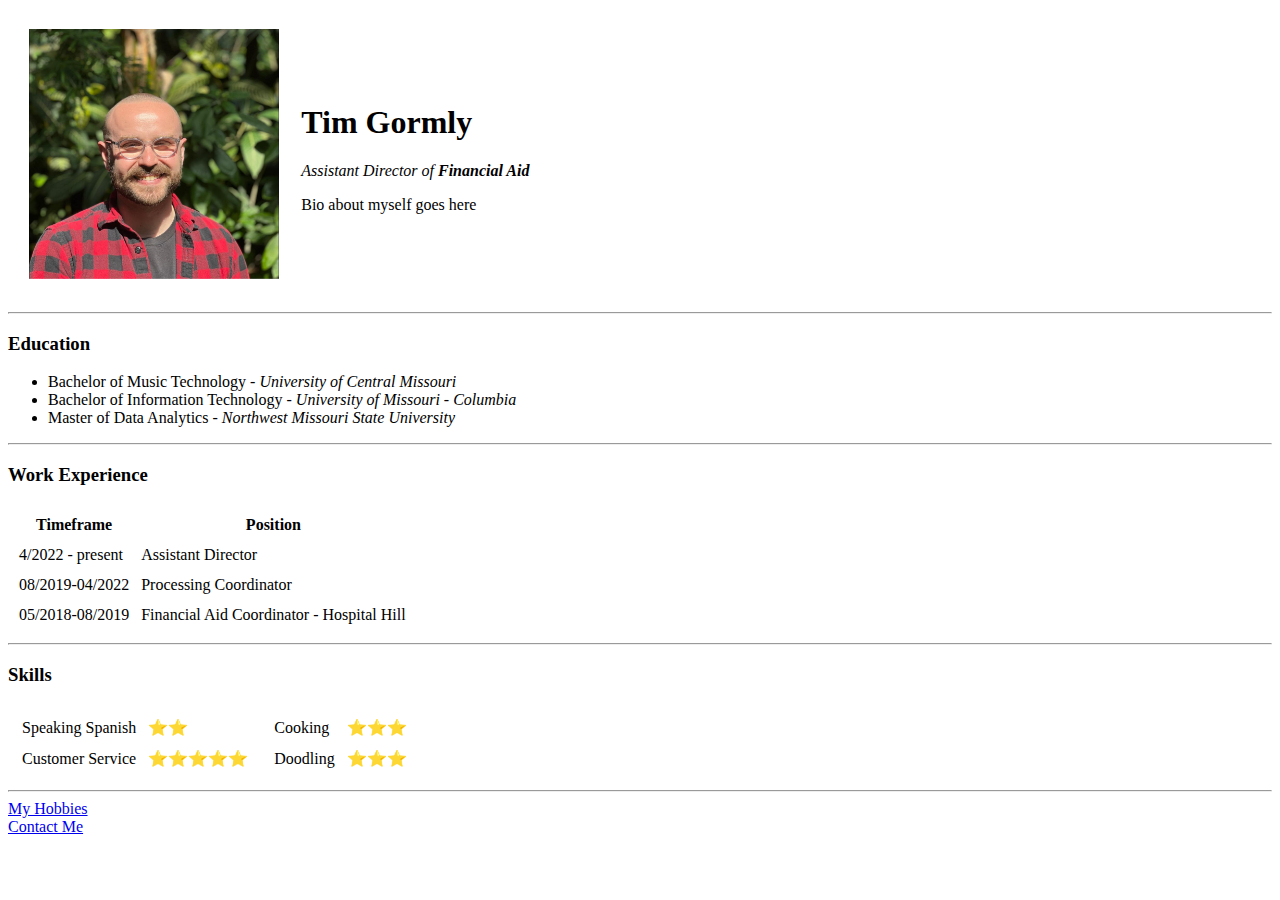
<file: index.html>
<!DOCTYPE html>
<html lang="en">
<head>
    <meta charset="UTF-8">
    <meta http-equiv="X-UA-Compatible" content="IE=edge">
    <meta name="viewport" content="width=device-width, initial-scale=1.0">
    <title>Tim Gormly</title>
</head>
<body>
    <table cellspacing="20">
        <tr>
            <td>
                <img src="/images/picture.jpg" height="250" alt="profile picture" title="Tim Gormly">                    
            </td>
            <td>
                <h1>Tim Gormly</h1>
                <em>Assistant Director of <strong>Financial Aid</strong></em></p>
                <p>Bio about myself goes here</p>
            </td>
        </tr>

    </table>


    <section>

    </section>
    <section>

        <hr>
    </section>
    <section>
        <h3>Education</h3>
        <ul>
            <li>Bachelor of Music Technology - <em>University of Central Missouri</em></li>
            <li>Bachelor of Information Technology - <em>University of Missouri - Columbia</em></li>    
            <li>Master of Data Analytics - <em>Northwest Missouri State University</em></li>    
        </ul>

        <hr>

        <section>
            <h3>Work Experience</h3>
            
        <table cellspacing="10px">
            <thead>
                <tr>
                    <th>Timeframe</th>
                    <th>Position</th>
                </tr>
            </thead>
                <tbody>
                    <tr>
                        <td>4/2022 - present</td>
                        <td>Assistant Director</td>                
                    </tr>
                    <tr>
                        <td>08/2019-04/2022</td>
                        <td>Processing Coordinator</td>
                </tr>
                <tr>
                    <td>05/2018-08/2019</td>
                    <td>Financial Aid Coordinator - Hospital Hill</td>                
                </tr>
                </tbody>
            </table>
        </section>
        <hr>
        <section>
            <h3>Skills</h3>
            <table>
                <tr>
                    <td>
                        <table cellspacing="10px">
                            <tr>
                                <td>Speaking Spanish</td>
                                <td>⭐⭐</td>
                            </tr>
                            <tr>
                                <td>Customer Service</td>
                                <td>⭐⭐⭐⭐⭐</td>
                            </tr>
                        </table>
                    </td>

                    <td>
                        <table cellspacing="10px">
                            <tr>
                                <td>Cooking</td>
                                <td>⭐⭐⭐</td>
                            </tr>
                            <tr>
                                <td>Doodling</td>
                                <td>⭐⭐⭐</td>
                            </tr>
                        </table>
                    </td>
                </tr>
            </table>
        </section>




        <hr>

        <a href="hobbies.html">My Hobbies</a><br>
        <a href="contact.html">Contact Me</a>

    </section>

</body>
</html>
</file>
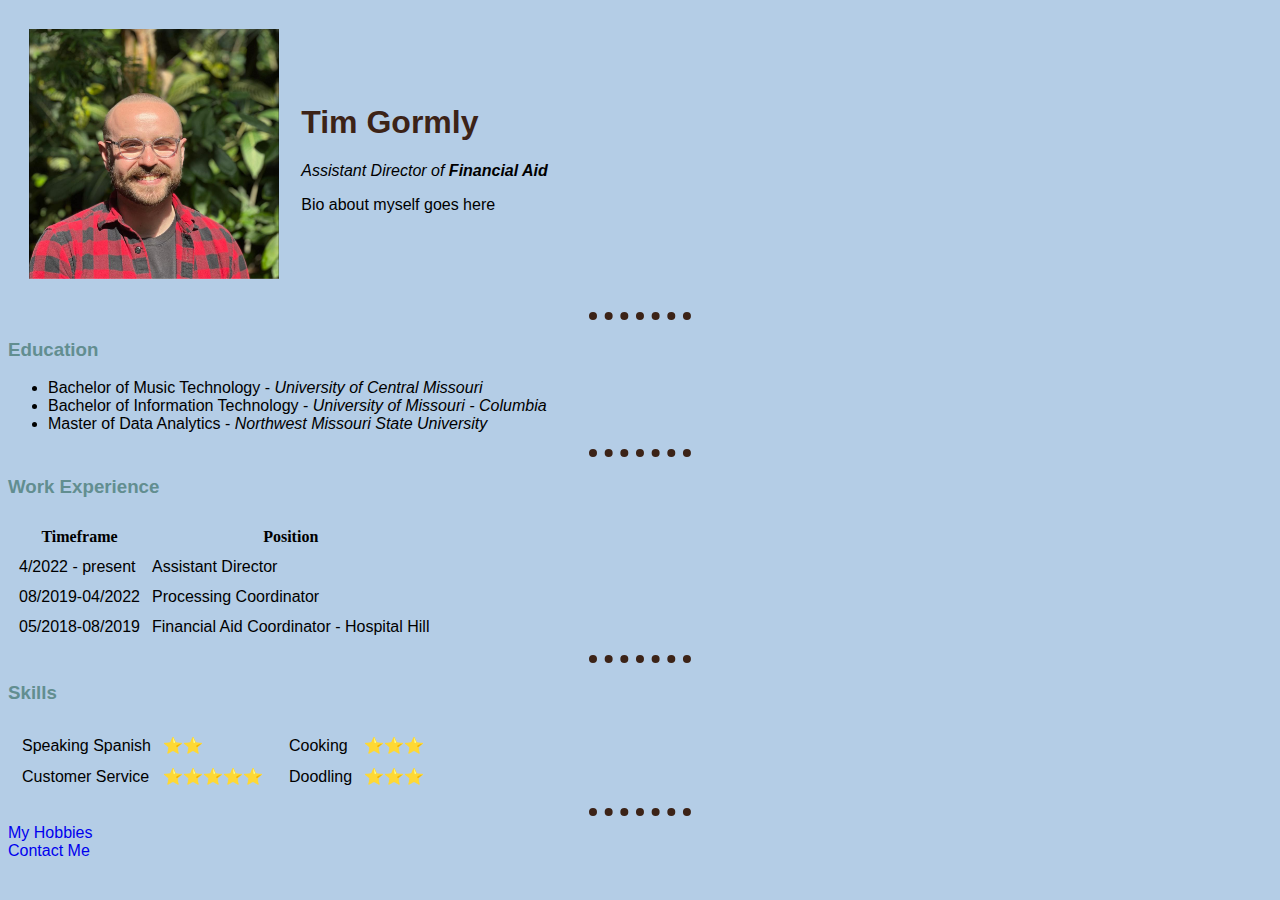
<file: 20221016/index.html>
<!DOCTYPE html>
<html lang="en">
<head>
    <meta charset="UTF-8">
    <meta http-equiv="X-UA-Compatible" content="IE=edge">
    <meta name="viewport" content="width=device-width, initial-scale=1.0">
    <link rel="stylesheet" href="styles.css">
    <title>Tim Gormly</title>
</head>
<body>
    <table cellspacing="20">
        <tr>
            <td>
                <img src="images/picture.jpg" height="250" alt="profile picture" title="Tim Gormly">                    
            </td>
            <td>
                <h1>Tim Gormly</h1>
                <em>Assistant Director of <strong>Financial Aid</strong></em></p>
                <p>Bio about myself goes here</p>
            </td>
        </tr>

    </table>


    <section>

    </section>
    <section>

        <hr>
    </section>
    <section>
        <h3>Education</h3>
        <ul>
            <li>Bachelor of Music Technology - <em>University of Central Missouri</em></li>
            <li>Bachelor of Information Technology - <em>University of Missouri - Columbia</em></li>    
            <li>Master of Data Analytics - <em>Northwest Missouri State University</em></li>    
        </ul>

        <hr>

        <section>
            <h3>Work Experience</h3>
            
        <table cellspacing="10px">
            <thead>
                <tr>
                    <th>Timeframe</th>
                    <th>Position</th>
                </tr>
            </thead>
                <tbody>
                    <tr>
                        <td>4/2022 - present</td>
                        <td>Assistant Director</td>                
                    </tr>
                    <tr>
                        <td>08/2019-04/2022</td>
                        <td>Processing Coordinator</td>
                </tr>
                <tr>
                    <td>05/2018-08/2019</td>
                    <td>Financial Aid Coordinator - Hospital Hill</td>                
                </tr>
                </tbody>
            </table>
        </section>
        <hr>
        <section>
            <h3>Skills</h3>
            <table>
                <tr>
                    <td>
                        <table cellspacing="10px">
                            <tr>
                                <td>Speaking Spanish</td>
                                <td>⭐⭐</td>
                            </tr>
                            <tr>
                                <td>Customer Service</td>
                                <td>⭐⭐⭐⭐⭐</td>
                            </tr>
                        </table>
                    </td>

                    <td>
                        <table cellspacing="10px">
                            <tr>
                                <td>Cooking</td>
                                <td>⭐⭐⭐</td>
                            </tr>
                            <tr>
                                <td>Doodling</td>
                                <td>⭐⭐⭐</td>
                            </tr>
                        </table>
                    </td>
                </tr>
            </table>
        </section>




        <hr>

        <a href="hobbies.html">My Hobbies</a><br>
        <a href="contact.html">Contact Me</a>

    </section>

</body>
</html>
</file>
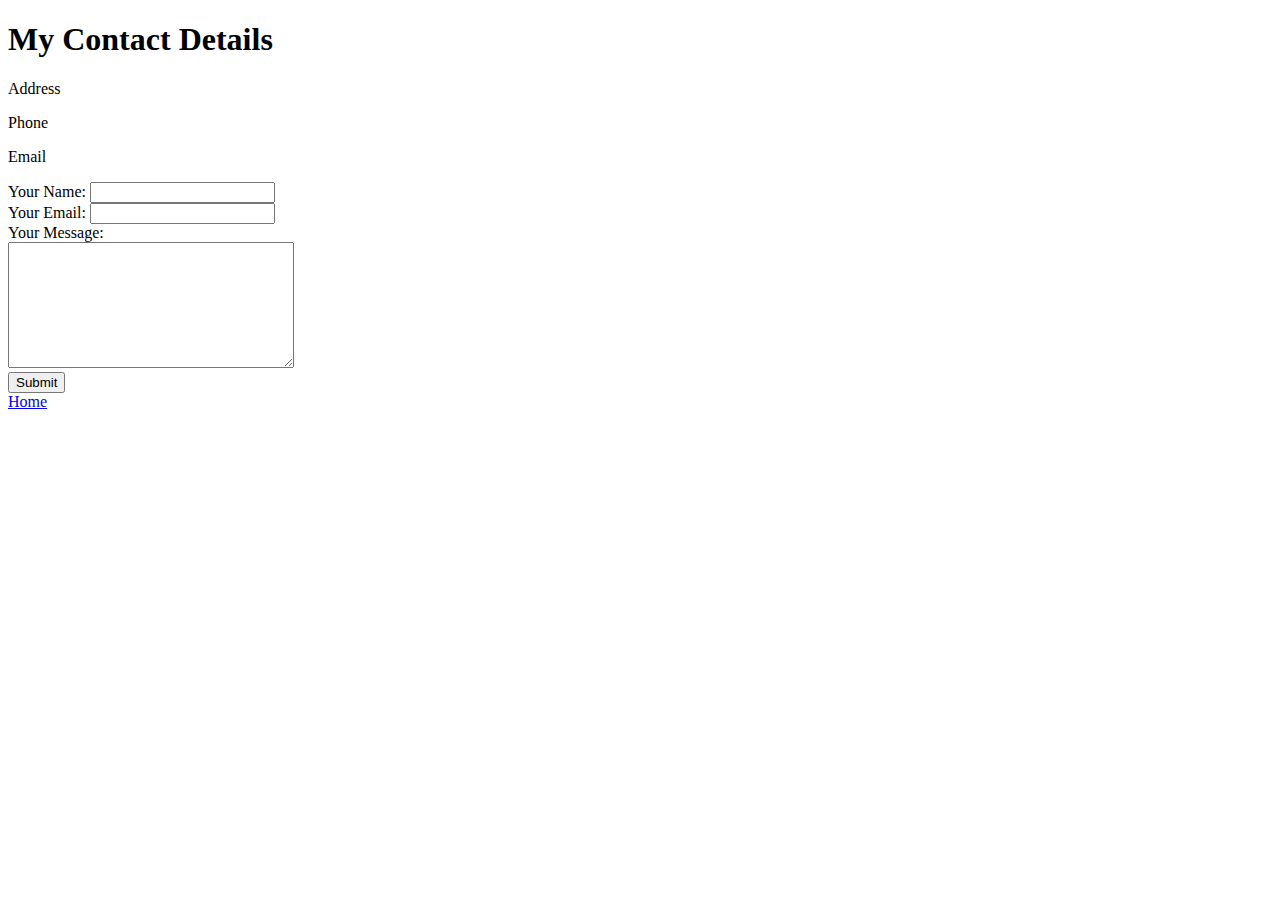
<file: contact.html>
<!DOCTYPE html>
<html lang="en">
<head>
    <meta charset="UTF-8">
    <meta http-equiv="X-UA-Compatible" content="IE=edge">
    <meta name="viewport" content="width=device-width, initial-scale=1.0">
    <title>Contact</title>
</head>
<body>
    <h1>My Contact Details</h1>
    <p>Address</p>
    <p>Phone</p>
    <p>Email</p>

    <section>
        <form class="" action="mailto:tim.gormly@gmail.com" method="post" enctype="text/plain">
            <label>Your Name:</label>
            <input type="text" name="yourName"><br>
            <label> Your Email:</label>
            <input type="email" name="yourEmail"><br>
            <label>Your Message:</label><br>
            <textarea name="yourMessage" rows="8" cols="33"></textarea><br>
            <input type="submit">
        </form>
    </section>

    <a href="index.html">Home</a>
</body>
</html>
</file>
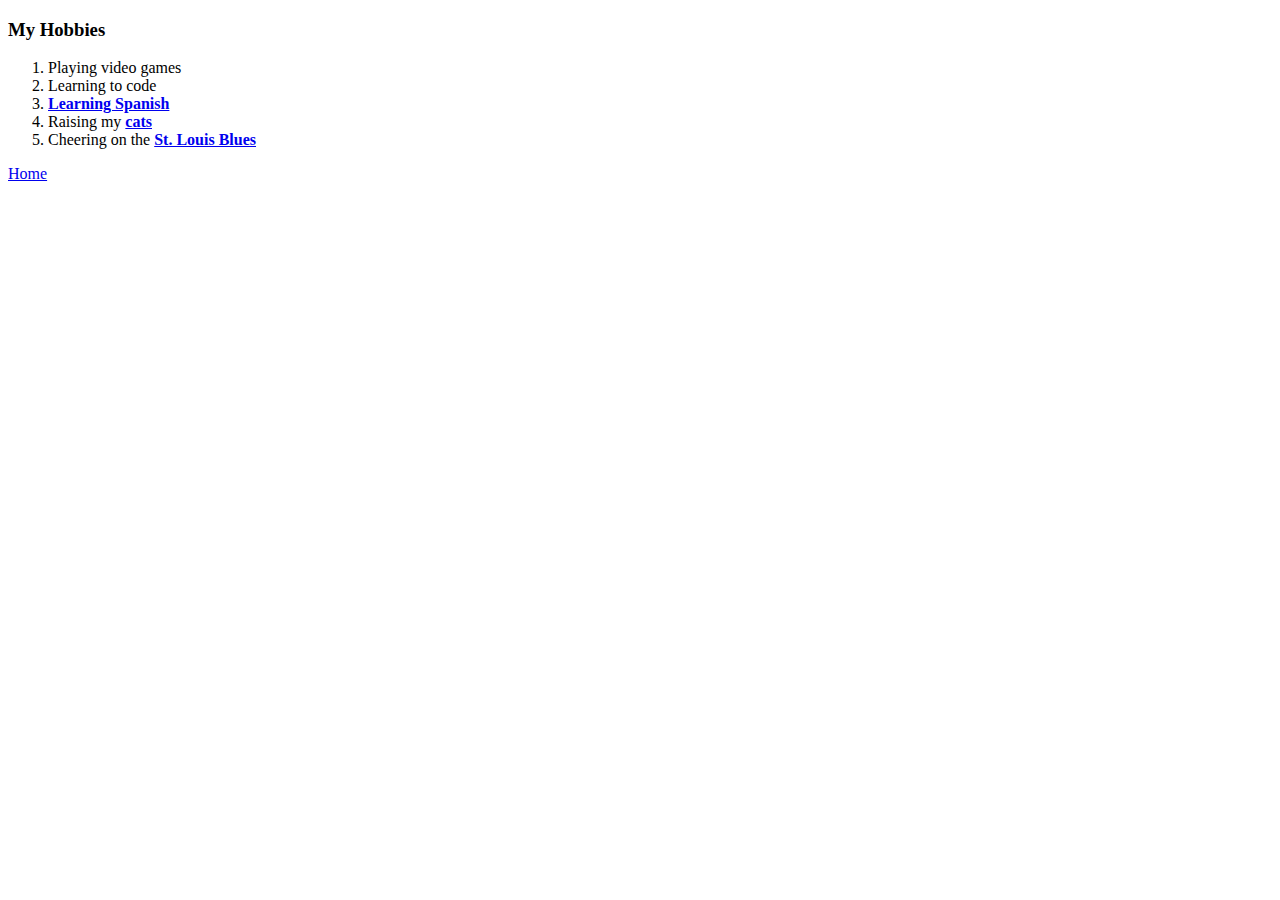
<file: hobbies.html>
<!DOCTYPE html>
<html lang="en">
<head>
    <meta charset="UTF-8">
    <meta http-equiv="X-UA-Compatible" content="IE=edge">
    <meta name="viewport" content="width=device-width, initial-scale=1.0">
    <title>My Hobbies</title>
</head>
<body>
    <h3>My Hobbies</h3>
    <ol>
        <li>Playing video games</li>
        <li>Learning to code</li>
        <li><strong><a href="https://www.duolingo.com">Learning Spanish</a></strong></li>
        <li>Raising my <strong><a href="https://www.instagram.com/p/CiAm1LIgQTnlnM5e67hI1MBDUdkHr-nnoNccRc0/">cats</a></strong></li>
        <li>Cheering on the <a href="https://www.nhl.com/blues"><strong>St. Louis Blues</strong></a></li>
    </ol>

    <a href="index.html">Home</a>

</body>
</html>
</file>
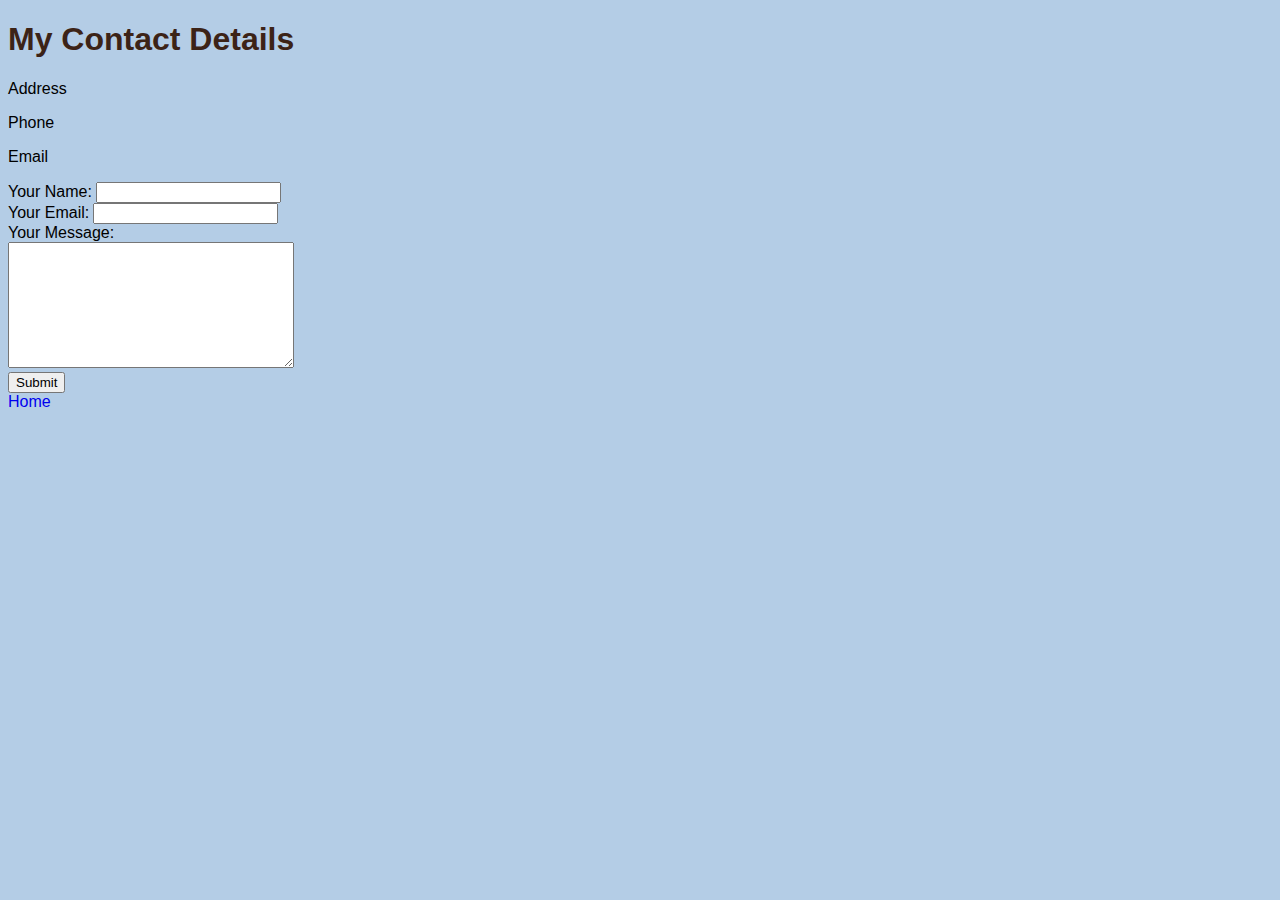
<file: 20221016/contact.html>
<!DOCTYPE html>
<html lang="en">
<head>
    <meta charset="UTF-8">
    <meta http-equiv="X-UA-Compatible" content="IE=edge">
    <meta name="viewport" content="width=device-width, initial-scale=1.0">
    <link rel="stylesheet" href="styles.css">
    <title>Contact</title>
</head>

<body>
    <h1>My Contact Details</h1>
    <p>Address</p>
    <p>Phone</p>
    <p>Email</p>

    <section>
        <form class="" action="mailto:tim.gormly@gmail.com" method="post" enctype="text/plain">
            <label>Your Name:</label>
            <input type="text" name="yourName"><br>
            <label> Your Email:</label>
            <input type="email" name="yourEmail"><br>
            <label>Your Message:</label><br>
            <textarea name="yourMessage" rows="8" cols="33"></textarea><br>
            <input type="submit">
        </form>
    </section>

    <a href="index.html">Home</a>
</body>
</html>
</file>
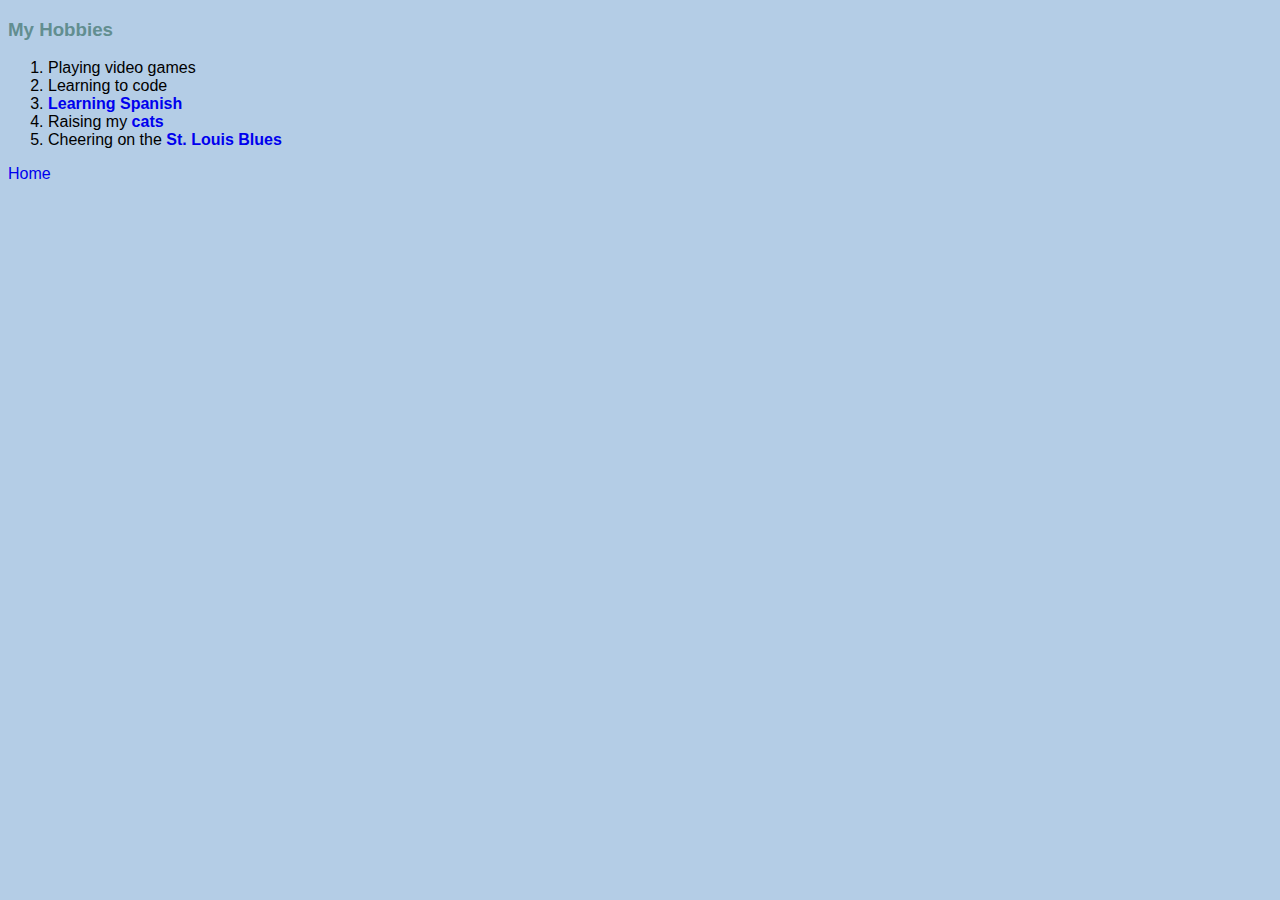
<file: 20221016/hobbies.html>
<!DOCTYPE html>
<html lang="en">
<head>
    <meta charset="UTF-8">
    <meta http-equiv="X-UA-Compatible" content="IE=edge">
    <meta name="viewport" content="width=device-width, initial-scale=1.0">
    <link rel="stylesheet" href="styles.css">
    <title>My Hobbies</title>
</head>
<body>
    <h3>My Hobbies</h3>
    <ol>
        <li>Playing video games</li>
        <li>Learning to code</li>
        <li><strong><a href="https://www.duolingo.com">Learning Spanish</a></strong></li>
        <li>Raising my <strong><a href="https://www.instagram.com/p/CiAm1LIgQTnlnM5e67hI1MBDUdkHr-nnoNccRc0/">cats</a></strong></li>
        <li>Cheering on the <a href="https://www.nhl.com/blues"><strong>St. Louis Blues</strong></a></li>
    </ol>

    <a href="index.html">Home</a>

</body>
</html>
</file>
<file: 20221016/styles.css>
body{
    background-color: #B4CDE6;
}

hr{
    border-style: none;
    border-top-style: dotted;
    border-width: 8px;
    border-color: #3C2317;
    width: 8%;
}

h1{
    color: #3C2317;
    font-family: 'Gill Sans', 'Gill Sans MT', Calibri, 'Trebuchet MS', sans-serif;
}

h3{
    color: #628E90;
    font-family: 'Gill Sans', 'Gill Sans MT', Calibri, 'Trebuchet MS', sans-serif;
}

p, li, td, a, label{
    font-family: 'Gill Sans', 'Gill Sans MT', Calibri, 'Trebuchet MS', sans-serif;
}

a{
    text-decoration: none;
}
</file>
